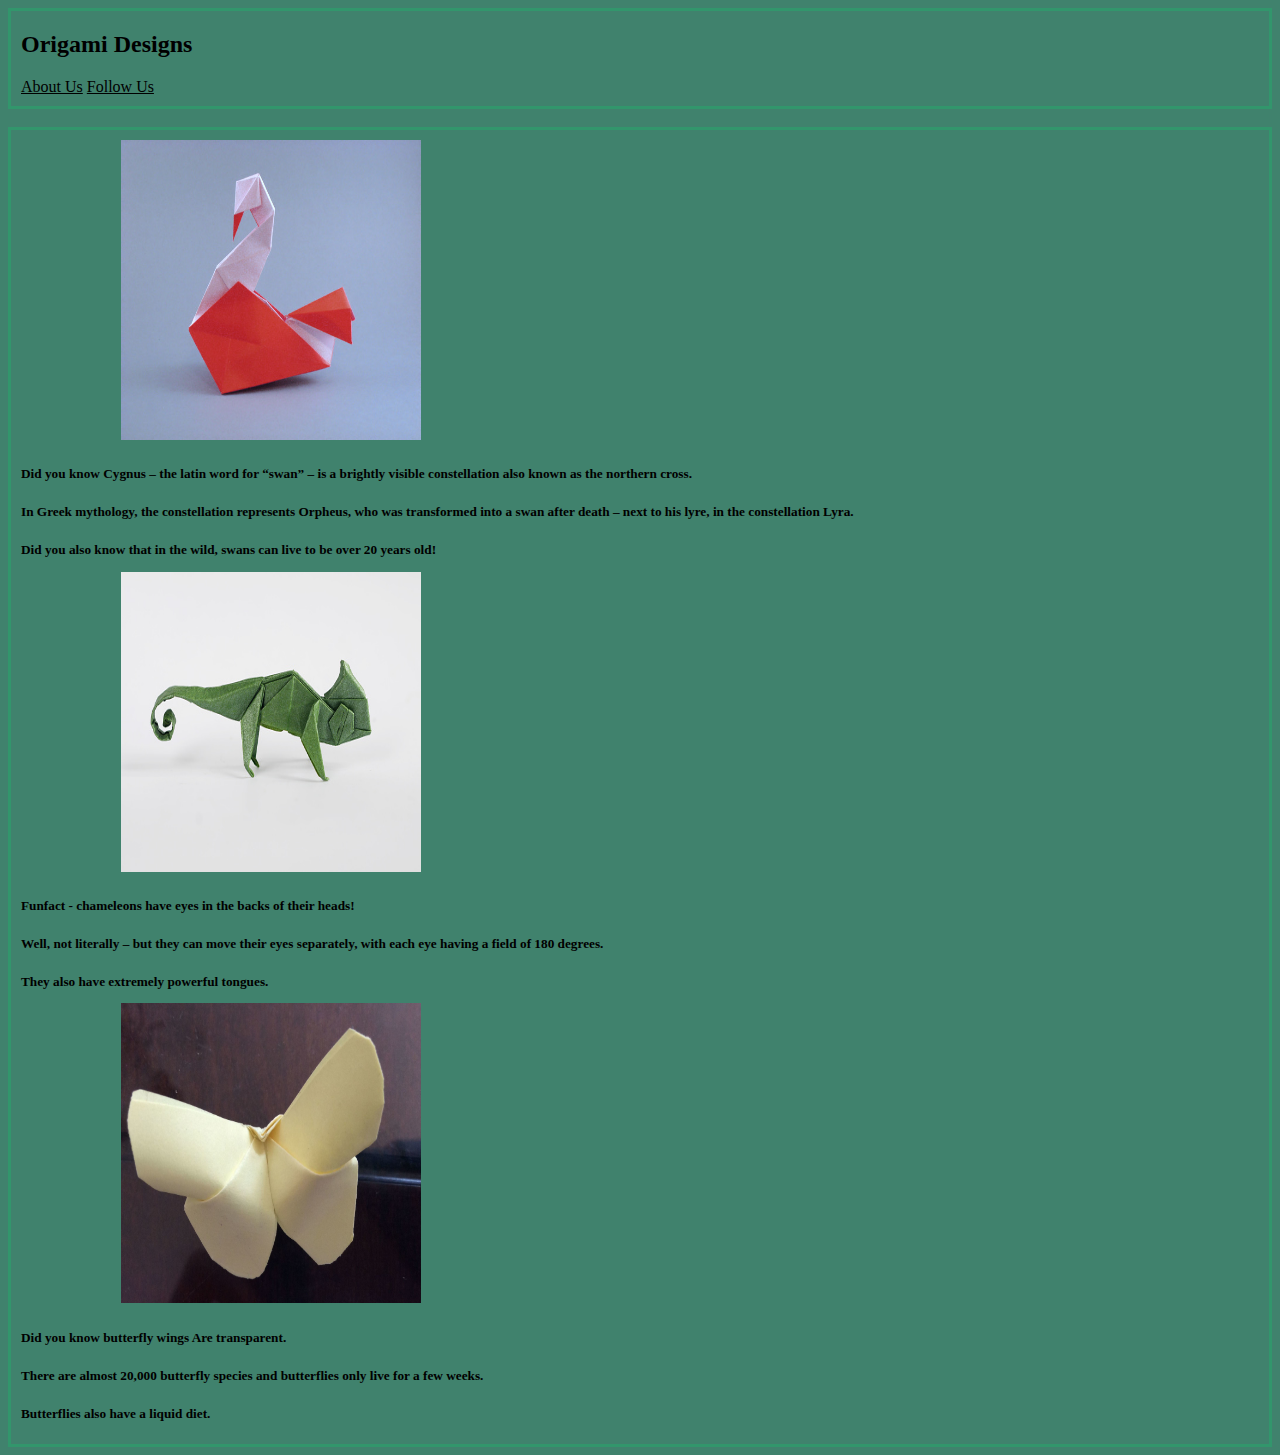
<file: index.html>
<!DOCTYPE html>
<html>
    <head>
        <title>Origami Designs</title>
        <link rel ="stylesheet"
        type="text/css"
        href="style.css"/>
    </head>
    
    <body>

        <div class="intro">
        <h2>Origami Designs</h2>
        <a href="aboutus.html">About Us</a>
        <a href="followus.html">Follow Us</a>
        </div>

        <br/>

        <div class="tutorials">

        <div class="image">
        <a href="https://www.youtube.com/watch?v=QEnYAzVIMoU"><img src="origamiswan.jpeg" width="300px" height="300px"></a>
        </div>

        <h5>Did you know Cygnus – the latin word for “swan” – is a brightly visible constellation also known as the northern cross.</p>
        <h5> In Greek mythology, the constellation represents Orpheus, who was transformed into a swan after death – next to his lyre, in the constellation Lyra.</p>
        <h5>Did you also know that in the wild, swans can live to be over 20 years old!</p>

        <div class="image">    
        <a href="https://www.youtube.com/watch?v=NziZuebfU8M"><img src="origamichameleon.jpeg" width="300px" height="300px"></a>
        </div>
        
        <h5>Funfact - chameleons have eyes in the backs of their heads!</p>
        <h5>Well, not literally – but they can move their eyes separately, with each eye having a field of 180 degrees.</p>
        <h5>They also have extremely powerful tongues.</p>

        <div class="image">  
        <a href="https://www.instructables.com/How-to-Make-an-Origami-Butterfly-1/"><img src="butterfly.jpeg" width="300px" height="300px"></a>
        </div>
        
        <h5>Did you know butterfly wings Are transparent.</p>
        <h5>There are almost 20,000 butterfly species and butterflies only live for a few weeks.</p>
        <h5>Butterflies also have a liquid diet.</p>
        
        </div>

    </body>

</html>
</file>
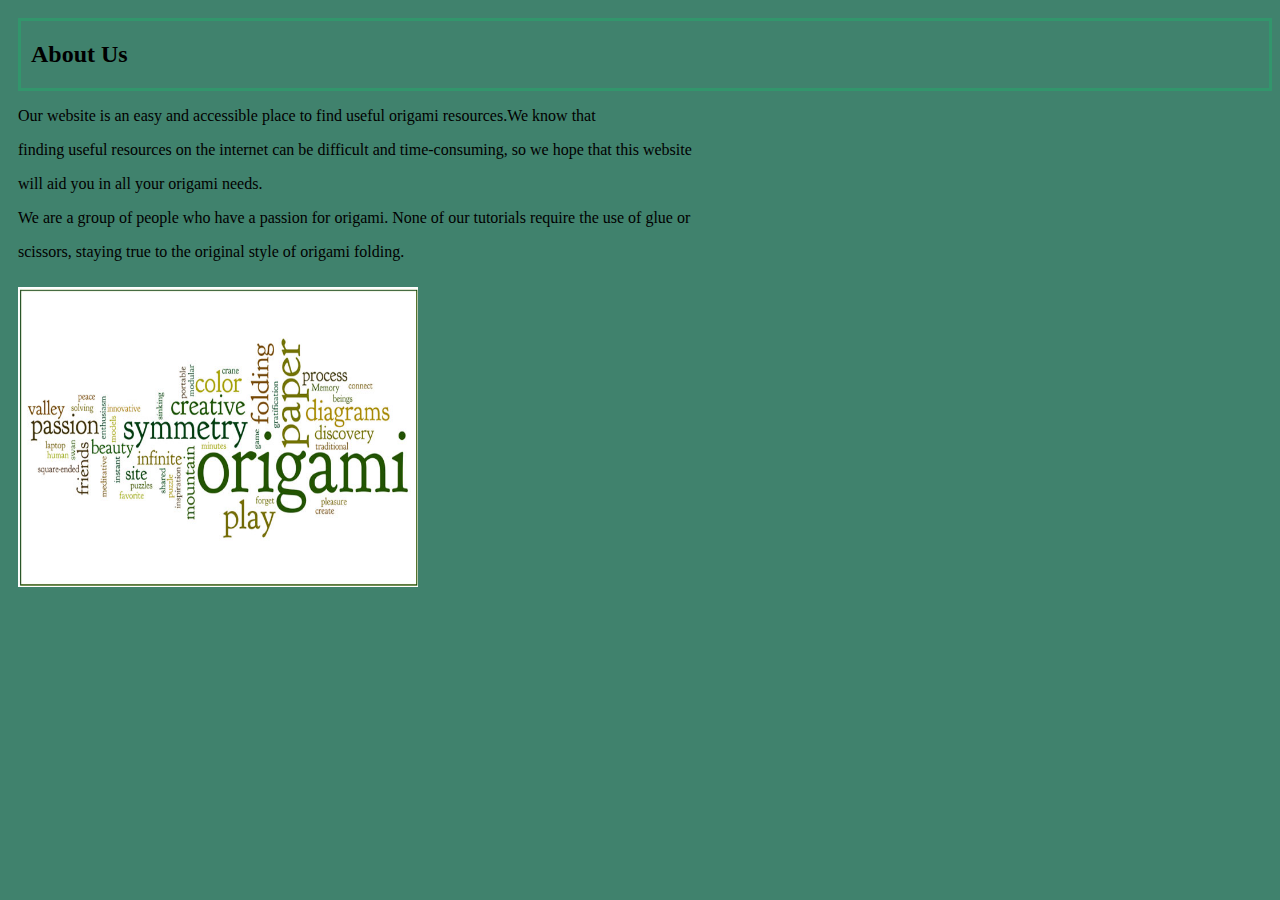
<file: aboutus.html>
<!DOCTYPE html>

<html>

    <head>
        <title>About Us</title>
        <link rel ="stylesheet"
        type="text/css"
        href="style.css"/>
    </head>

<body>

<div class=aboutus>

<div class="titleabout">
<h2>About Us</h2>
</div>

<p>Our website is an easy and accessible place to find useful origami resources.We know that </p>
<p>finding useful resources on the internet can be difficult and time-consuming, so we hope that this website</p>
<p>will aid you in all your origami needs.</p>
<p>We are a group of people who have a passion for origami. None of our tutorials require the use of glue or</p>
<p>scissors, staying true to the original style of origami folding.</p>
</div>

<div class="origamilogo">
<img src="origamilogo.jpeg" width="400px" height="300px"></a>
</div>

</body>

</html>
</file>
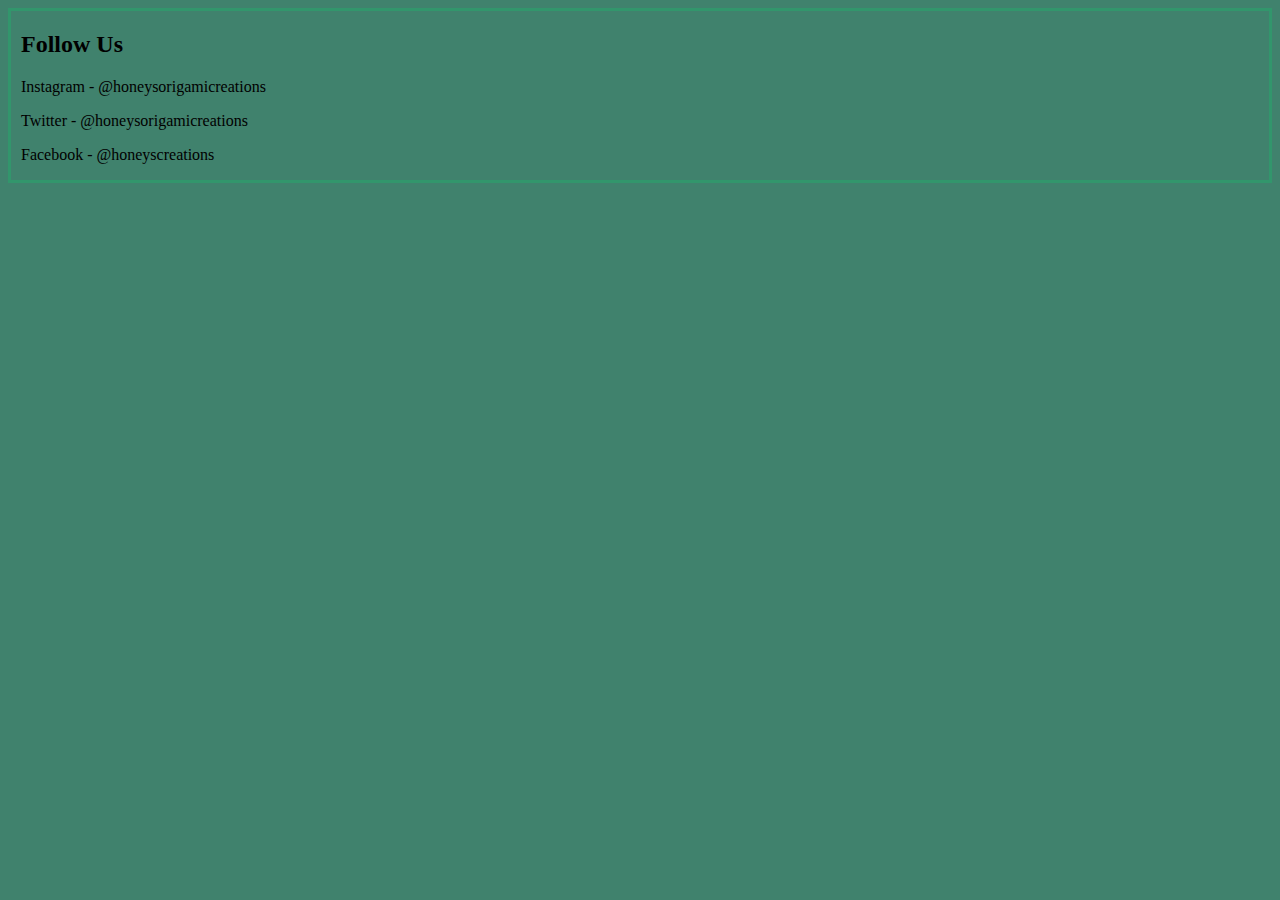
<file: followus.html>
<!DOCTYPE html>

<html>

    <head>
        <title>Follow Us</title>
        <link rel ="stylesheet"
        type="text/css"
        href="style.css"/>
    </head>

<body>

<div class="followus">
<h2>Follow Us</h2>
<p>Instagram - @honeysorigamicreations</p>
<p>Twitter - @honeysorigamicreations</p>
<p>Facebook - @honeyscreations</p>
</div>

</body>

</html>
</file>
<file: style.css>
body{
    background-color: #40826d;
}

.intro{
    border: solid;
    border-color: rgb(50, 150, 108);
    padding-left: 10px;
    padding-bottom: 10px;
}

a:link, a:visited{
    color: black;
}

.tutorials{
    border: solid;
    border-color: rgb(50, 150, 108);
    padding-left: 10px;
    padding-top: 10px;
}

.aboutus{
    padding-left: 10px;
    padding-top: 10px;
}

.origamilogo{
    padding-left: 10px;
    padding-top: 10px;
}

.titleabout{
    border: solid;
    border-color: rgb(50, 150, 108);
    padding-left: 10px;
}

.followus{
    border: solid;
    border-color: rgb(50, 150, 108);
    padding-left: 10px;
}

.image:hover{
    transform: scale(1.1);
}

.image{
    margin-left: 100px;
}
</file>
